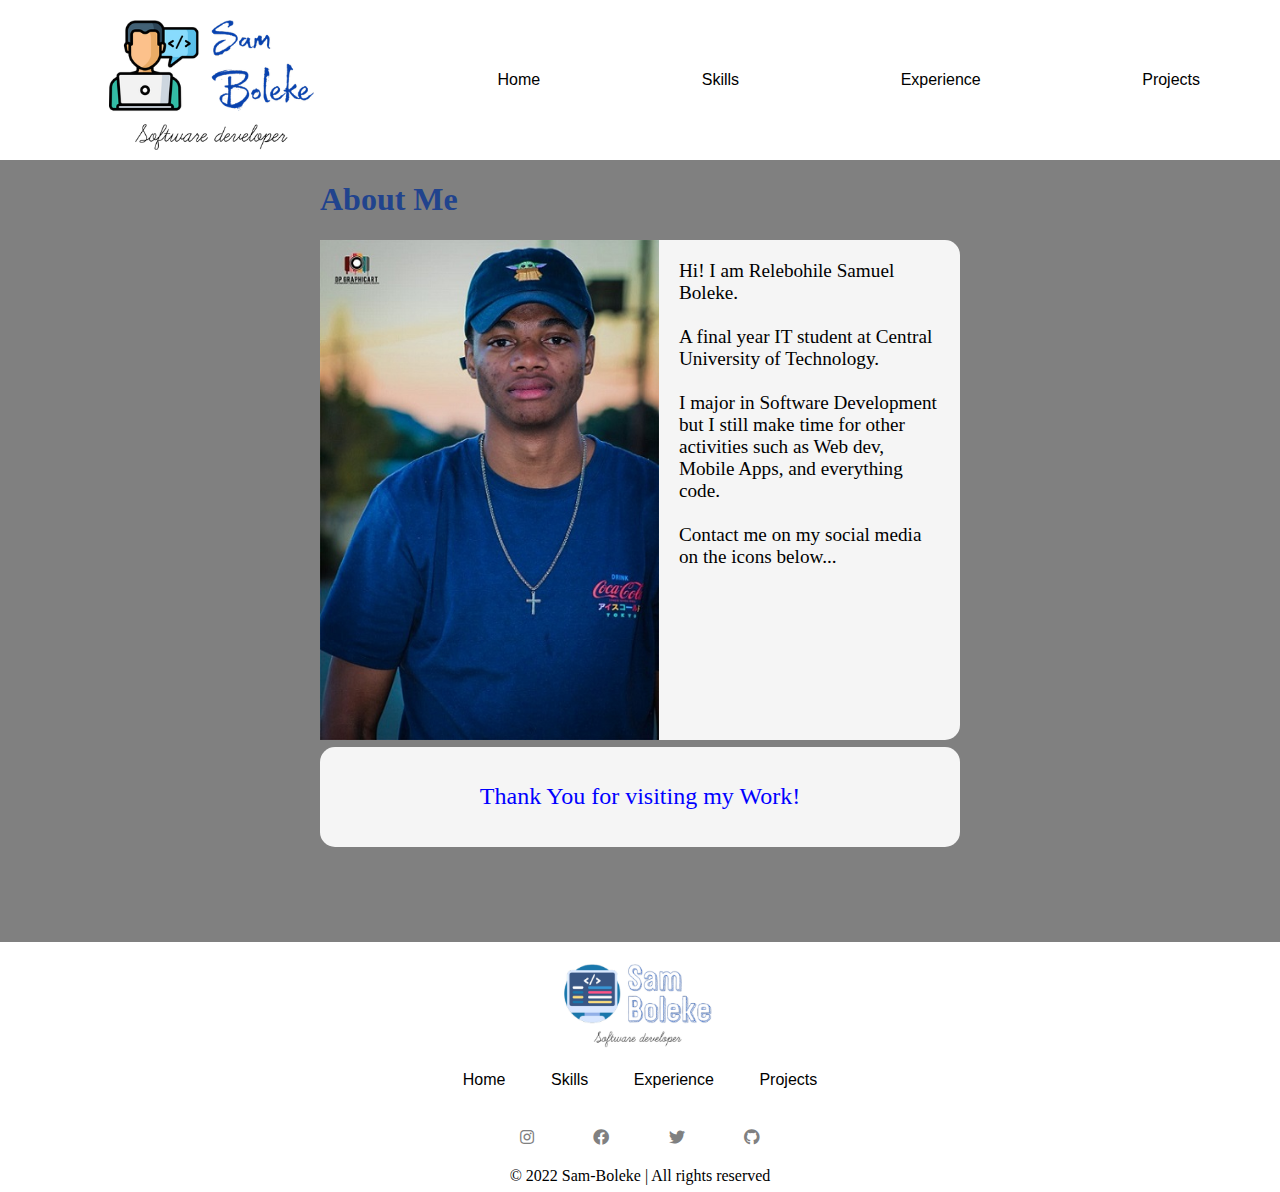
<file: index.html>
<!DOCTYPE html>
<html lang="en">

<head>
    <meta charset="UTF-8">
    <meta http-equiv="X-UA-Compatible" content="IE=edge">
    <meta name="viewport" content="width=device-width, initial-scale=1.0">
    <link href="styles/styles.css" rel="stylesheet">
    <link href="styles/footer.css" rel="stylesheet">
    <link rel="stylesheet" href="fontawesome/css/all.css">

    <title>Home | Sam-Boleke</title>

    <div class="navigation-wrapper">
        <div class="left-column">
            <div class="logo-image">
                <a href="index.html">
                    <img src="images/logo.PNG" alt="logo">
                </a>
            </div>
        </div>
        <div class="nav-link">
            <a href="index.html">Home</a>
        </div>
        <div class="nav-link">
            <a href="skills.html">Skills</a>
        </div>
        <div class="nav-link">
            <a href="experience.html">Experience</a>
        </div>
        <div class="nav-link">
            <a href="projects.html">Projects</a>
        </div>
    </div>
</head>

<body>
    <div class="home-content-wrapper">
        <h1>About Me</h1>
        <div class="left-column">
            <img src="images/sam.jpg" alt="Sam's Picture">
            <p>Hi! I am Relebohile Samuel Boleke.<br><br>
                A final year IT student at Central University of Technology.<br><br>

                I major in Software Development but I still make time for other activities such as Web dev, Mobile Apps,
                and everything code.<br><br>

                Contact me on my social media on the icons below...
            </p>
        </div>
        <div class="right-column">
            <p>Thank You for visiting my Work!</p>
        </div>
    </div>
</body>
<footer>
    <div class="footer">
        <div class="footer-logo">
            <a href="index.html">
                <img src="images/logo1.PNG" alt="logo">
            </a>
        </div>

        <div class="nav-wrapper">
            <div class="nav-link">
                <a href="index.html">Home</a>
            </div>
            <div class="nav-link">
                <a href="skills.html">Skills</a>
            </div>
            <div class="nav-link">
                <a href="experience.html">Experience</a>
            </div>
            <div class="nav-link">
                <a href="projects.html">Projects</a>
            </div>
        </div>
        <div class="social-media-icons-wrapper">
            <a href="#">
                <i class="fab fa-instagram"></i>
            </a>
            <a href="https://www.facebook.com/relerheezy.boleke">
                <i class="fab fa-facebook"></i>
            </a>
            <a href="https://twitter.com/BolekeSam">
                <i class="fab fa-twitter"></i>
            </a>
            <a href="https://github.com/Sam-Boleke">
                <i class="fab fa-github"></i>
            </a>
        </div>
        <div class="copyright-wrapper">
            &copy; 2022 Sam-Boleke &#124; All rights reserved
        </div>
    </div>
</footer>

</html>
</file>
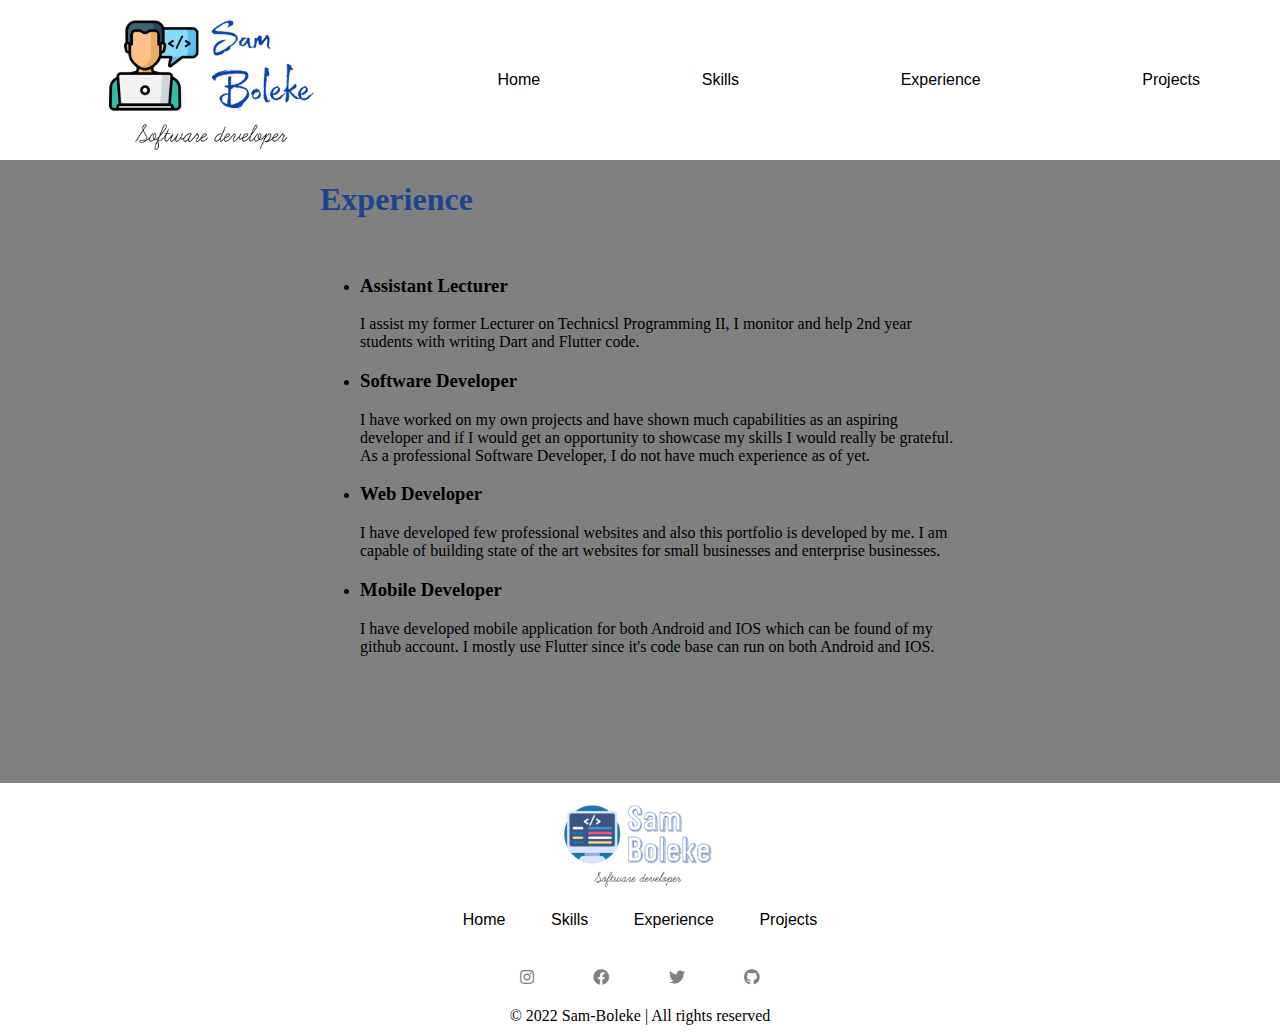
<file: experience.html>
<!DOCTYPE html>
<html lang="en">

<head>
    <meta charset="UTF-8">
    <meta http-equiv="X-UA-Compatible" content="IE=edge">
    <meta name="viewport" content="width=device-width, initial-scale=1.0">
    <link href="styles/styles.css" rel="stylesheet">
    <link rel="stylesheet" href="fontawesome/css/all.css">
    <link rel="stylesheet" href="styles/footer.css">
    <title>Experience | Sam-Boleke</title>

    <div class="navigation-wrapper">
        <div class="left-column">
            <div class="logo-image">
                <a href="index.html">
                    <img src="images/logo.PNG" alt="logo">
                </a>
            </div>
        </div>
        <div class="nav-link">
            <a href="index.html">Home</a>
        </div>
        <div class="nav-link">
            <a href="skills.html">Skills</a>
        </div>
        <div class="nav-link">
            <a href="experience.html">Experience</a>
        </div>
        <div class="nav-link">
            <a href="projects.html">Projects</a>
        </div>
    </div>
</head>

<body>
    <div class="home-content">
        <h1>Experience</h1>
        <ul>
            <li>
                <h3>Assistant Lecturer</h3>
            </li>
            <p>I assist my former Lecturer on Technicsl Programming II, I monitor and help 2nd year students
                with writing Dart and Flutter code.
            </p>
            <li>
                <h3>Software Developer</h3>
            </li>
            <p>
                I have worked on my own projects and have shown much capabilities as an aspiring developer
                and if I would get an opportunity to showcase my skills I would really be grateful.
                As a professional Software Developer, I do not have much experience as of yet.
            </p>
            <li><h3>Web Developer</h3></li>
            <p>I have developed few professional websites and also this portfolio is developed by me. I 
                am capable of building state of the art websites for small businesses and enterprise businesses. 
            </p>
            <li><h3>Mobile Developer</h3></li>
            <p>I have developed mobile application for both Android and IOS which can be found of my github account.
                I mostly use Flutter since it's code base can run on both Android and IOS. 
            </p>
        </ul>


    </div>
</body>
<footer>
    <div class="footer">
        <div class="footer-logo">
            <a href="experience.html">
                <img src="images/logo1.PNG" alt="logo">
            </a>
        </div>

        <div class="nav-wrapper">
            <div class="nav-link">
                <a href="index.html">Home</a>
            </div>
            <div class="nav-link">
                <a href="skills.html">Skills</a>
            </div>
            <div class="nav-link">
                <a href="experience.html">Experience</a>
            </div>
            <div class="nav-link">
                <a href="projects.html">Projects</a>
            </div>
        </div>
        <div class="social-media-icons-wrapper">
            <a href="#">
                <i class="fab fa-instagram"></i>
            </a>
            <a href="https://www.facebook.com/relerheezy.boleke">
                <i class="fab fa-facebook"></i>
            </a>
            <a href="https://twitter.com/BolekeSam">
                <i class="fab fa-twitter"></i>
            </a>
            <a href="https://github.com/Sam-Boleke">
                <i class="fab fa-github"></i>
            </a>
        </div>
        <div class="copyright-wrapper">
            &copy; 2022 Sam-Boleke &#124; All rights reserved
        </div>
    </div>
</footer>

</html>
</file>
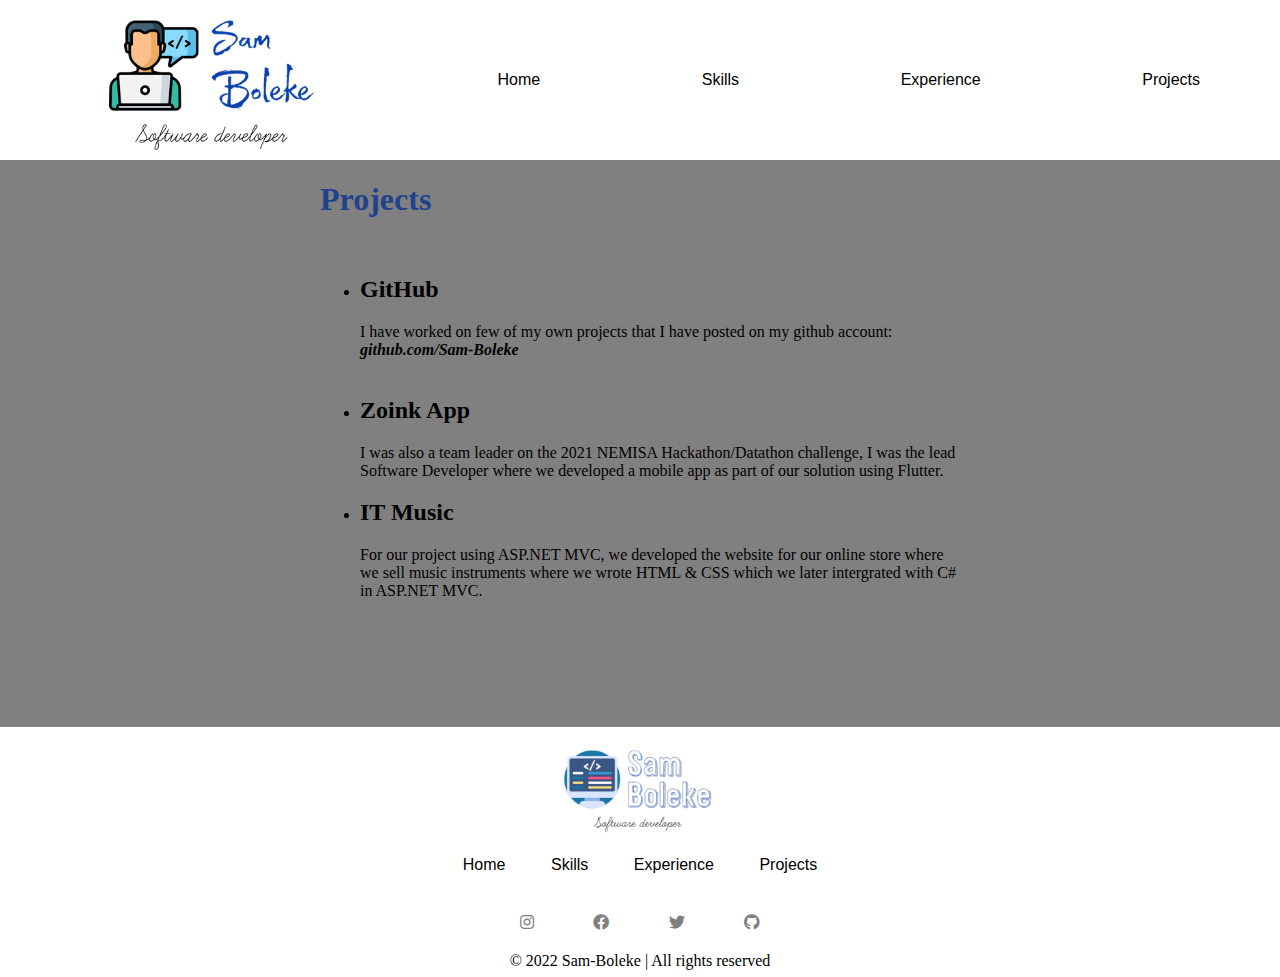
<file: projects.html>
<!DOCTYPE html>
<html lang="en">

<head>
    <meta charset="UTF-8">
    <meta http-equiv="X-UA-Compatible" content="IE=edge">
    <meta name="viewport" content="width=device-width, initial-scale=1.0">
    <link href="styles/styles.css" rel="stylesheet">
    <link rel="stylesheet" href="fontawesome/css/all.css">
    <link rel="stylesheet" href="styles/footer.css">
    <title>Projects | Sam-Boleke</title>

    <div class="navigation-wrapper">
        <div class="left-column">
            <div class="logo-image">
                <a href="index.html">
                    <img src="images/logo.PNG" alt="logo">
                </a>
            </div>
        </div>
        <div class="nav-link">
            <a href="index.html">Home</a>
        </div>
        <div class="nav-link">
            <a href="skills.html">Skills</a>
        </div>
        <div class="nav-link">
            <a href="experience.html">Experience</a>
        </div>
        <div class="nav-link">
            <a href="projects.html">Projects</a>
        </div>
    </div>
</head>

<body>
    <div class="home-content">
        <h1>Projects</h1>
        <ul>
            <li>
                <h2>GitHub</h2>
            </li>
            <p>I have worked on few of my own projects that I have posted on my github account:
                <b><i>github.com/Sam-Boleke</i></b><br><br></p>
            <li>
                <h2>Zoink App</h2>
            </li>
            I was also a team leader on the 2021 NEMISA Hackathon/Datathon challenge, I was the lead Software Developer
            where we
            developed a mobile app as part of our solution using Flutter.
            <li>
                <h2>IT Music</h2>
            </li>
            <p>For our project using ASP.NET MVC, we developed the website for our online store where we sell music
                instruments
                where we wrote HTML & CSS which we later intergrated with C# in ASP.NET MVC.
            </p>
        </ul>
    </div>
</body>
<footer>
    <div class="footer">
        <div class="footer-logo">
            <a href="projects.html">
                <img src="images/logo1.PNG" alt="logo">
            </a>
        </div>
        <div class="nav-wrapper">
            <div class="nav-link">
                <a href="index.html">Home</a>
            </div>
            <div class="nav-link">
                <a href="skills.html">Skills</a>
            </div>
            <div class="nav-link">
                <a href="experience.html">Experience</a>
            </div>
            <div class="nav-link">
                <a href="projects.html">Projects</a>
            </div>
        </div>
        <div class="social-media-icons-wrapper">
            <a href="#">
                <i class="fab fa-instagram"></i>
            </a>
            <a href="https://www.facebook.com/relerheezy.boleke">
                <i class="fab fa-facebook"></i>
            </a>
            <a href="https://twitter.com/BolekeSam">
                <i class="fab fa-twitter"></i>
            </a>
            <a href="https://github.com/Sam-Boleke">
                <i class="fab fa-github"></i>
            </a>
        </div>
        <div class="copyright-wrapper">
            &copy; 2022 Sam-Boleke &#124; All rights reserved
        </div>
    </div>
</footer>

</html>
</file>
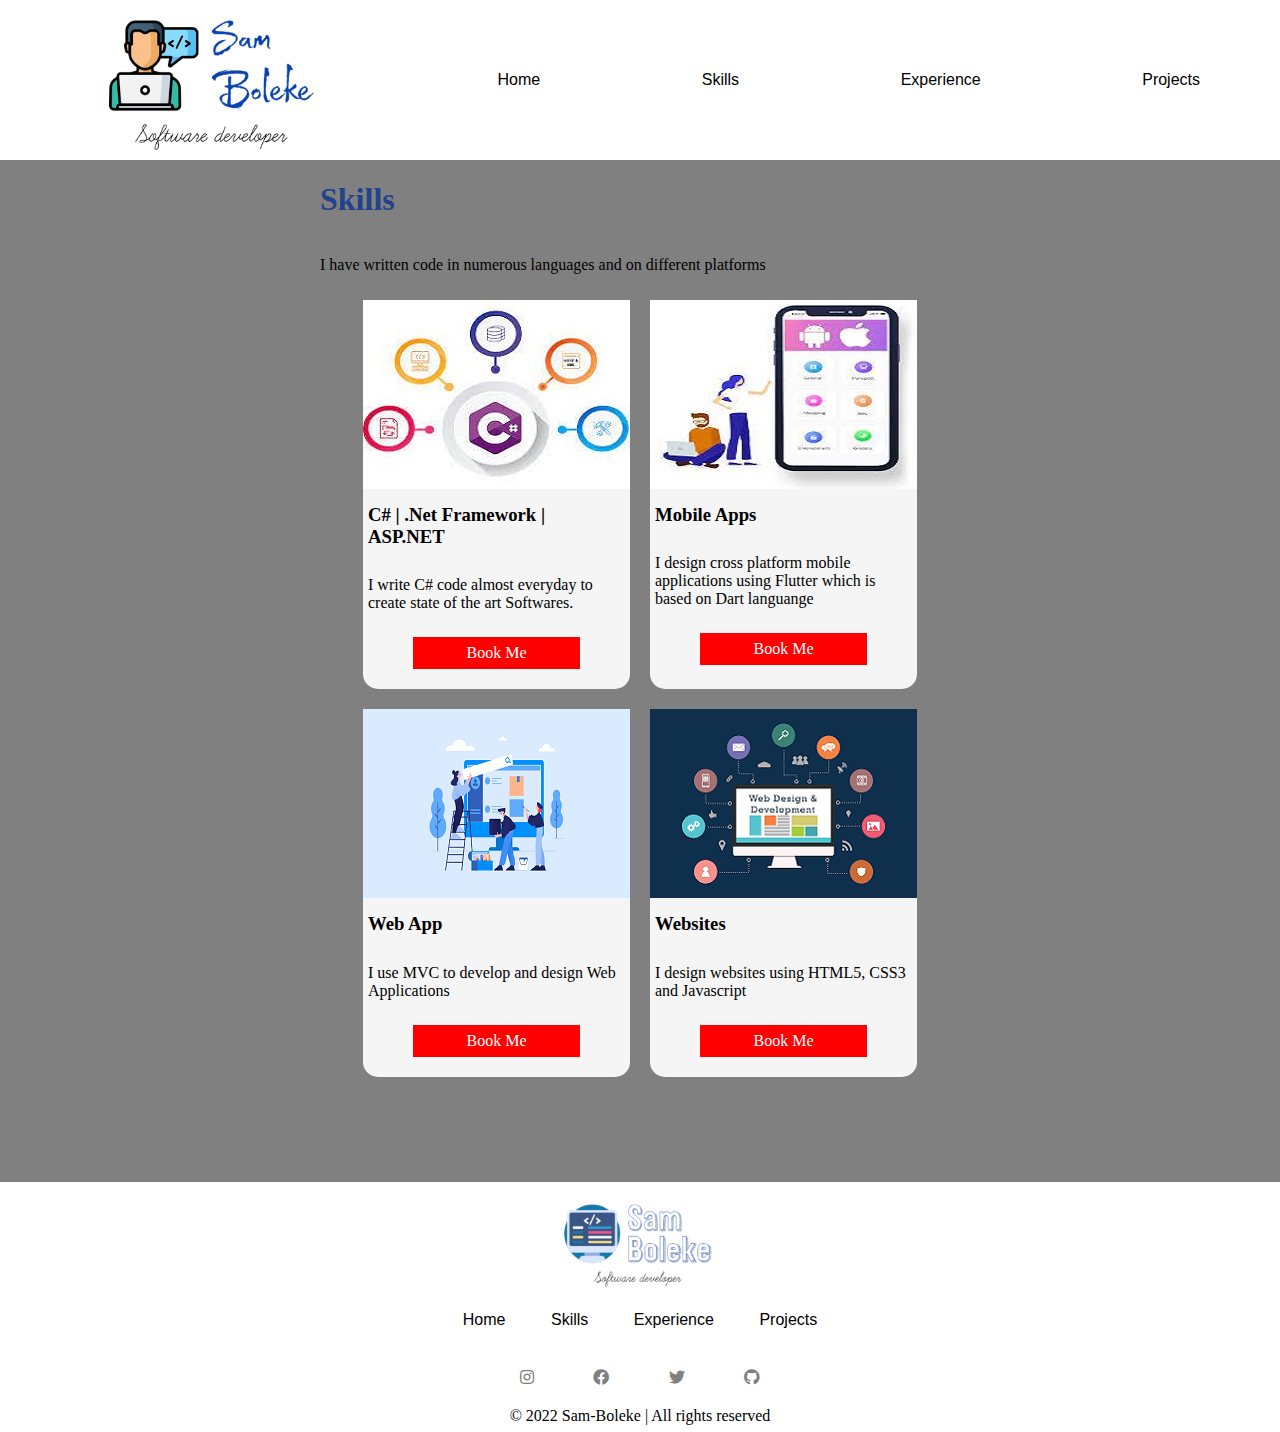
<file: skills.html>
<!DOCTYPE html>
<html lang="en">
<head>
    <meta charset="UTF-8">
    <meta http-equiv="X-UA-Compatible" content="IE=edge">
    <meta name="viewport" content="width=device-width, initial-scale=1.0">
    <link href="styles/styles.css" rel="stylesheet">
    <link rel="stylesheet" href="fontawesome/css/all.css">
    <link href="styles/footer.css" rel="stylesheet">
    <title>Skills | Sam-Boleke</title>

    <div class="navigation-wrapper">
        <div class="left-column">
            <div class="logo-image">
                <a href="index.html">
                    <img src="images/logo.PNG" alt="logo">
                </a>
            </div>
        </div>
        <div class="nav-link">
            <a href="index.html">Home</a>
        </div>
        <div class="nav-link">
            <a href="skills.html">Skills</a>
        </div>
        <div class="nav-link">
            <a href="experience.html">Experience</a>
        </div>
        <div class="nav-link">
            <a href="projects.html">Projects</a>
        </div>
    </div>
</head>
<body>
    <div class="home-content">
        <h1>Skills</h1>
        <p>I have written code in numerous languages and on different platforms</p>
        <section class="container">
            <div class="card">
                <div class="card-image">
                    <img src="images/c-sharp.jpg" alt="">
                </div>
                <h3>C# | .Net Framework | ASP.NET</h3>
                <p>I write C# code almost everyday to create state of the art Softwares.</p>
                <a href="">Book Me</a>
            </div>
            <div class="card">
                <div class="card-image">
                    <img src="images/mobile.jpg" alt="">
                </div>
                <h3>Mobile Apps</h3>
                <p>I design cross platform mobile applications using Flutter which is based on Dart languange</p>
                <a href="">Book Me</a>
            </div>
            <div class="card">
                <div class="card-image">
                    <img src="images/web.jpg" alt="">
                </div>
                <h3>Web App</h3>
                <p>I use MVC to develop and design Web Applications</p>
                <a href="">Book Me</a>
            </div>
            <div class="card">
                <div class="card-image">
                    <img src="images/website.jpg" alt="">
                </div>
                <h3>Websites</h3>
                <p>I design websites using HTML5, CSS3 and Javascript</p>
                <a href="">Book Me</a>
            </div>
        </section>
    </div>
</body>
<footer>
    <div class="footer">
        <div class="footer-logo">
            <a href="skills.html">
                <img src="images/logo1.PNG" alt="logo">
            </a>
        </div>
        
        <div class="nav-wrapper">
            <div class="nav-link">
                <a href="index.html">Home</a>
            </div>
            <div class="nav-link">
                <a href="skills.html">Skills</a>
            </div>
            <div class="nav-link">
                <a href="experience.html">Experience</a>
            </div>
            <div class="nav-link">
                <a href="projects.html">Projects</a>
            </div>
        </div>
        <div class="social-media-icons-wrapper">
            <a href="#">
                <i class="fab fa-instagram"></i>
            </a>
            <a href="https://www.facebook.com/relerheezy.boleke">
                <i class="fab fa-facebook"></i>
            </a>
            <a href="https://twitter.com/BolekeSam">
                <i class="fab fa-twitter"></i>
            </a>
            <a href="https://github.com/Sam-Boleke">
                <i class="fab fa-github"></i>
            </a>
        </div>
        <div class="copyright-wrapper">
            &copy; 2022 Sam-Boleke &#124; All rights reserved
        </div>
    </div>
</footer>
</html>
</file>
<file: styles/styles.css>
.navigation-wrapper{
    height: 60px;
    display: flex;
    justify-content: space-between;
    align-items: center;
    padding: 50px 80px;
    background-color: white;
}

.navigation-wrapper .left-column{
    display: flex;
    margin-left: 0px;
}

.navigation-wrapper .right-column{
    display: flex;
    justify-content: center;
    align-items: center;
}

body{
    margin: auto;
    color: black;
    background-color: grey;
    justify-content: center;
}

.body-content-wrapper{
    display:grid;
    width: 100%;
    height: 100%;
    justify-content: center;
    margin-bottom: 200px;
}

.nav-link a{
    animation: forwards;
    display: flex;
    font-family: 'Ubuntu Condensed', sans-serif;
    color: black;
    text-decoration: none;
}

.home-content{
    display: grid;
    margin-left: 25%;
    margin-right: 25%;
    justify-content: center;
    align-items: center;
    margin-bottom: 100px;
}

.home-content a{
    color: black;
}

h1{
    color: rgb(33, 67, 141);
}

.container{
    display: flex;
    justify-content: center;
    flex-wrap: wrap;
}


.card{
    background: whitesmoke;
    color: black;
    width: 267px;
    margin: 10px;
    border-radius: 15px;
}

.card h3{
    padding: 5px;
}

.card p{
    padding: 5px;
}

.card a{
    background-color: red;
    color: white;
    padding: 7px 15px;
    display: block;
    text-align: center;
    margin: 20px 50px;
    text-decoration: none;
}

.card:hover{
    transform: scale(1.03);
    background-color: black;
    color: white;
    cursor: grab;
}

.card-image{
    background-color: blue;
    height: 180px;
    margin-bottom: 15px;
}

.card-image .img{
    background-size: cover;
}

.nav-link a:hover{
    transform: scale(1.03);
    display: flex;
    font-family: 'Ubuntu Condensed', sans-serif;
    animation-duration: 0,5;
    color: blue;
}


.home-card{
    background: whitesmoke;
    color: black;
    width: 400px;
    margin: 10px;
    border-radius: 15px;
}


.home-card:hover{
    transform: scale(1.03);
    background-color: black;
    color: white;
    cursor: grab;
}

.home-card-image{
    background-color: blue;
    height: 250px;
    margin-bottom: 15px;
}

.home-card-image .img{
    background-size: cover;
}

.home-content-wrapper{
    display: grid;
    margin-left: 25%;
    margin-right: 25%;
    margin-bottom: 100px;
}

.home-content-wrapper .left-column{
    background-color: whitesmoke;
    display: flex;
    font-size: larger;
    height: 500px;
    width: 100%;
    margin-right: 50%;
    border-radius: 15px;
    margin-bottom: 7px;
}

.home-content-wrapper .left-column:hover{
    background-color: black;
    color: white;
}

.home-content-wrapper .right-column:hover{
    background-color: black;
    color: red;
}

.home-content-wrapper .left-column img:hover{
    opacity: 0.5;
}

.home-content-wrapper .left-column p{
    margin: 20px;
}

.home-content-wrapper .right-column{
    background-color: whitesmoke;
    font-size:x-large;
    color: blue;
    align-items: center;
    justify-content: center;
    display: flex;
    height: 100px;
    border-radius: 15px;
}
</file>
<file: styles/footer.css>
.footer{
    font-family:"Ubuntu Condensed", sans-serrif;
    display: flex;
    justify-content: center;
    align-items: center;
    flex-direction: column;
    height: 250px;
    margin-top: -5px;
    background-color: white;
}

.footer > .footer-logo img{
   width: 180px;
   height: 100%;
   opacity: 0.9;
}

.footer > .footer-phone-hours span {
   margin-left: 10px;
   margin-right: 10px;
   font-size: 1em;
   letter-spacing: 2px;
}

.footer > .footer-phone-hours > .hours{
   font-size: 0.8 em;
   color: red;
}

.footer > .nav-wrapper{
   display: flex;
    justify-content: space-around;
    align-items: center;
   margin-top: 20px;
   margin-bottom: 20px;
   width: 400px;
}

.footer > .social-media-icons-wrapper{
   margin-top: 20px;
   margin-bottom: 20px;
   width: 300px;
   display: flex;
   justify-content: space-around;
}

.footer > .social-media-icons-wrapper a{
  font-size: 1.5 em;
  color: grey;
  transition: 0.5s;
}

.footer > .social-media-icons-wrapper a:hover{
   color: blue; 
}

.copyright-wrapper{
   color: black;
}
</file>
